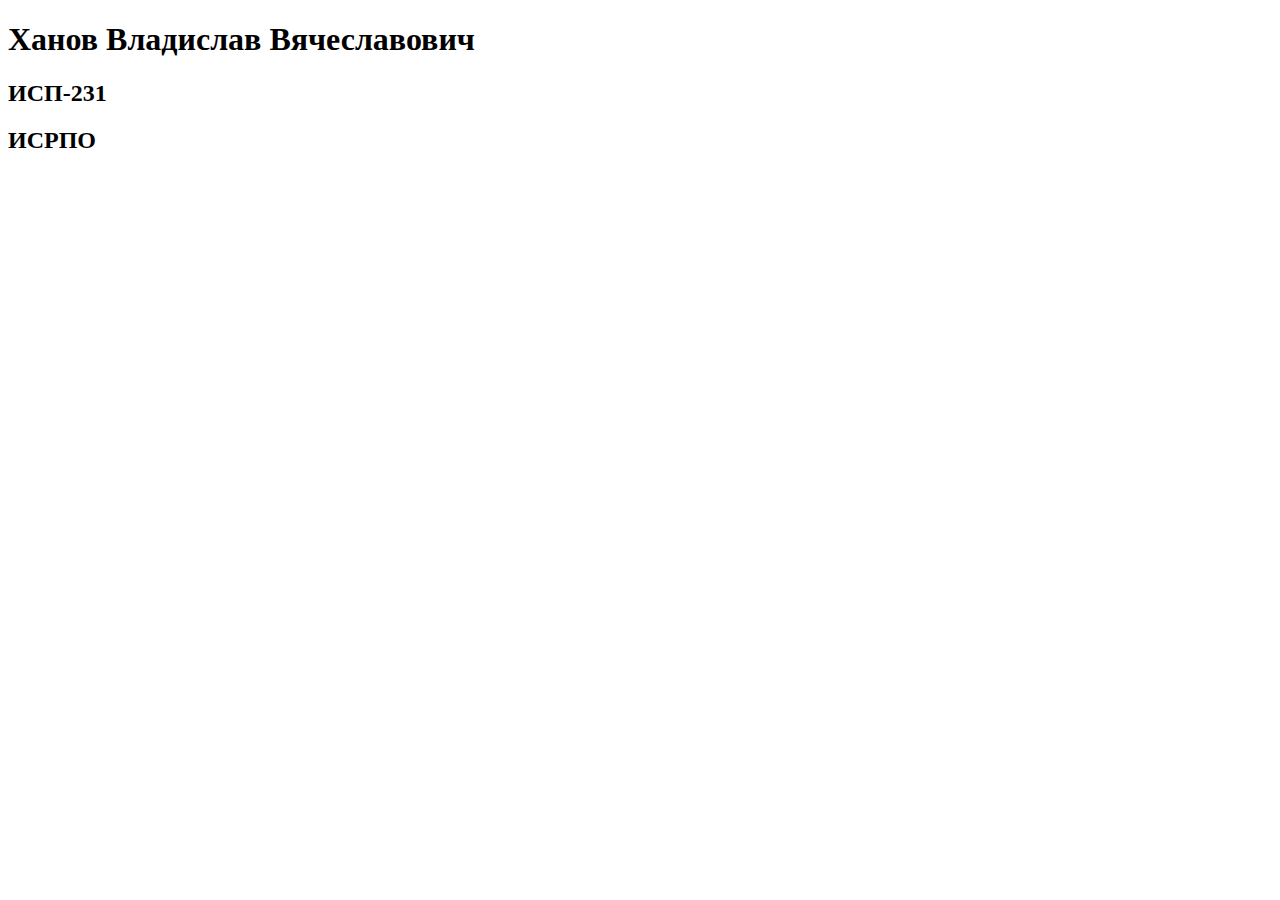
<file: Lab1_ISRPO_Khanov_ISP-231/frontend/index.html>
<!DOCTYPE html>
<html lang="en">
<head>
    <meta charset="UTF-8">
    <meta name="viewport" content="width=<device-width>, initial-scale=1.0">
    <title>Document</title>
</head>
<body>
    <p><h1>Ханов Владислав Вячеславович</h1></p>
    <p><h2>ИСП-231</h1></p>
    <p><h2>ИСРПО</h1></p>
</body>
</html>
</file>
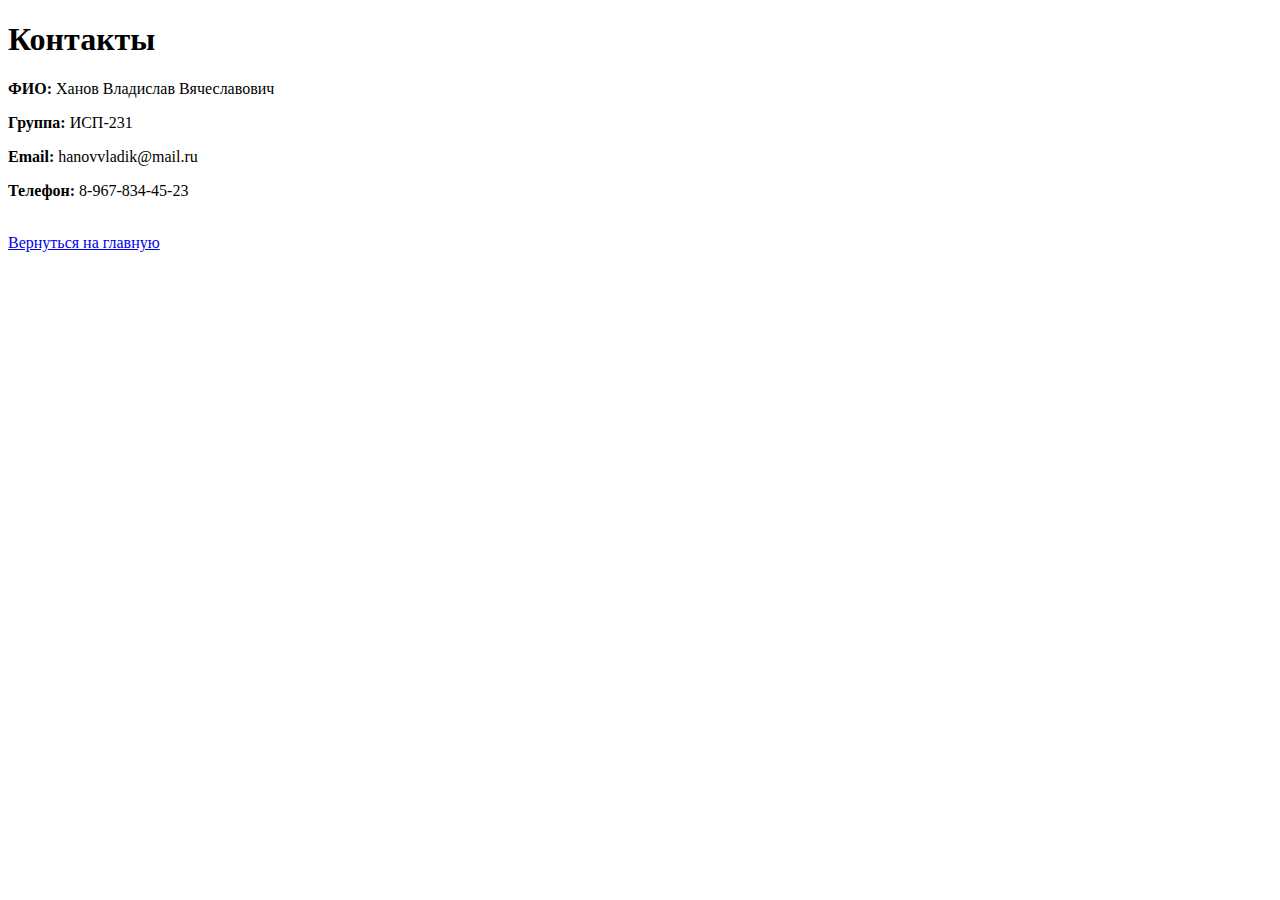
<file: Lab1_ISRPO_Khanov_ISP-231/frontend/contacts.html>
<!DOCTYPE html>
<html lang="en">
<head>
    <meta charset="UTF-8">
    <meta name="viewport" content="width=device-width, initial-scale=1.0">
    <title>Контакты</title>
</head>
<body>
    <h1>Контакты</h1>
    <p><b>ФИО:</b> Ханов Владислав Вячеславович</p>
    <p><b>Группа:</b> ИСП-231</p>
    <p><b>Email:</b> hanovvladik@mail.ru</p>
    <p><b>Телефон:</b> 8-967-834-45-23</p>
    <br>
    <a href="index.html">Вернуться на главную</a>
</body>
</html>
</file>
